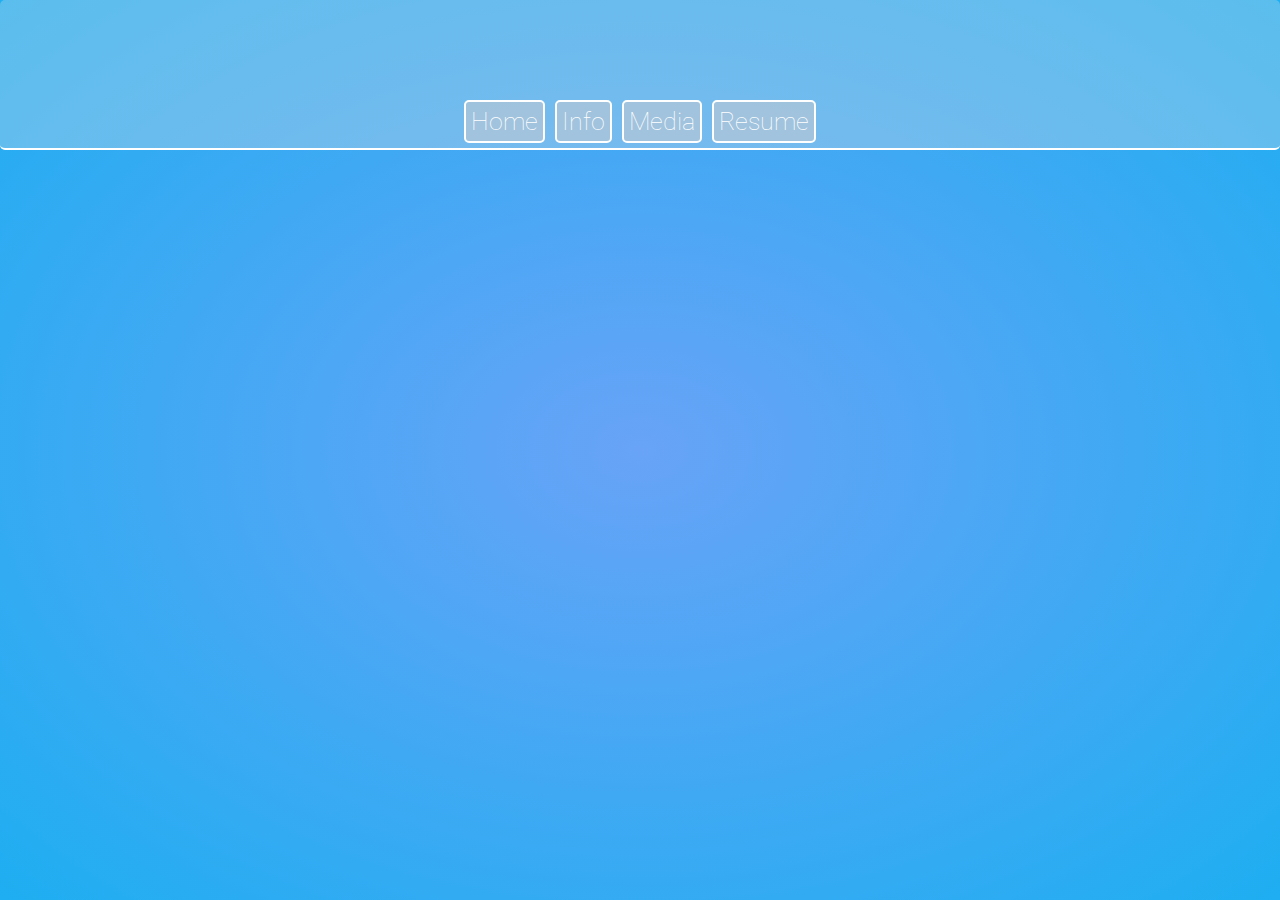
<file: index.html>
<!DOCTYPE html>
<html lang="en">
<head>
  <meta charset="UTF-8">
  <meta name="viewport" content="width=device-width, initial-scale=1.0">
  <title>Document</title>
  <link rel="stylesheet" href="./CSS/style.css">
</head>
<body>
  <div class="nav-btn-homr-page">
    <a  class="btn-nav" href="./index.html">Home</a>
    <a  class="btn-nav" href="./Info.html">Info</a>
    <a  class="btn-nav" href="./media.html">Media</a>
    <a  class="btn-nav" href="./resume.html">Resume</a>
    

</div>


<link href="https://fonts.googleapis.com/css?family=Roboto:100" rel="stylesheet">
<p id='head1' class='header'>Welcome to my Blog</p>
<p id='head2' class='header'>Just</p>
<p id='head3' class='header'>For you</p>
<p id='head4' class='header'>simple and awesome all the time</p>


  <div class='light x1'></div>
  <div class='light x2'></div>
  <div class='light x3'></div>
  <div class='light x4'></div>
  <div class='light x5'></div>
  <div class='light x6'></div>
  <div class='light x7'></div>
  <div class='light x8'></div>
  <div class='light x9'></div>



  
</body>
</html>
</file>
<file: CSS/style.css>
body {
    margin: 0;
    height: 100vh;
    font-weight: 100;
    background: radial-gradient(#68a3f7,#1eaef1);
    -webkit-overflow-Y: hidden;
    -moz-overflow-Y: hidden;
    -o-overflow-Y: hidden;
    overflow-y: hidden;
    -webkit-animation: fadeIn 1 1s ease-out;
    -moz-animation: fadeIn 1 1s ease-out;
    -o-animation: fadeIn 1 1s ease-out;
    animation: fadeIn 1 1s ease-out;
}

button{
  position: absolute;
  border: 2px solid white;
  background: transparent;
  font-family: 'Roboto', sans-serif;
  color: white;
  width: 250px;
  height: 50px;
  font-size: 2em;
  border-radius: 5px;
  opacity: .5;
  top: 60vh;
  bottom: 0px;
  left: 0px;
  right: 0px;
  margin: auto;
  transition: .3s;
}

button:hover{
  border: 2px solid #104F55;
  background-color: rgba(365,365,365,0.5);
  cursor: pointer;
  color: #104F55;
  opacity: .8;
  transition: .3s;
  box-shadow: 0 8px 16px 0 rgba(0,0,0,0.2);
}

.light {
    position: absolute;
    width: 0px;
    opacity: .75;
    background-color: white;
    box-shadow: #e9f1f1 0px 0px 20px 2px;
    opacity: 0;
    top: 100vh;
    bottom: 0px;
    left: 0px;
    right: 0px;
    margin: auto;
}

.x1{
  -webkit-animation: floatUp 4s infinite linear;
  -moz-animation: floatUp 4s infinite linear;
  -o-animation: floatUp 4s infinite linear;
  animation: floatUp 4s infinite linear;
   -webkit-transform: scale(1.0);
   -moz-transform: scale(1.0);
   -o-transform: scale(1.0);
  transform: scale(1.0);
}

.x2{
  -webkit-animation: floatUp 7s infinite linear;
  -moz-animation: floatUp 7s infinite linear;
  -o-animation: floatUp 7s infinite linear;
  animation: floatUp 7s infinite linear;
  -webkit-transform: scale(1.6);
  -moz-transform: scale(1.6);
  -o-transform: scale(1.6);
  transform: scale(1.6);
  left: 15%;
}

.x3{
  -webkit-animation: floatUp 2.5s infinite linear;
  -moz-animation: floatUp 2.5s infinite linear;
  -o-animation: floatUp 2.5s infinite linear;
  animation: floatUp 2.5s infinite linear;
  -webkit-transform: scale(.5);
  -moz-transform: scale(.5);
  -o-transform: scale(.5);
  transform: scale(.5);
  left: -15%;
}

.x4{
  -webkit-animation: floatUp 4.5s infinite linear;
  -moz-animation: floatUp 4.5s infinite linear;
  -o-animation: floatUp 4.5s infinite linear;
  animation: floatUp 4.5s infinite linear;
  -webkit-transform: scale(1.2);
  -moz-transform: scale(1.2);
  -o-transform: scale(1.2);
  transform: scale(1.2);
  left: -34%;
}

.x5{
  -webkit-animation: floatUp 8s infinite linear;
  -moz-animation: floatUp 8s infinite linear;
  -o-animation: floatUp 8s infinite linear;
  animation: floatUp 8s infinite linear;
  -webkit-transform: scale(2.2);
  -moz-transform: scale(2.2);
  -o-transform: scale(2.2);
  transform: scale(2.2);
  left: -57%;
}

.x6{
  -webkit-animation: floatUp 3s infinite linear;
  -moz-animation: floatUp 3s infinite linear;
  -o-animation: floatUp 3s infinite linear;
  animation: floatUp 3s infinite linear;
  -webkit-transform: scale(.8);
  -moz-transform: scale(.8);
  -o-transform: scale(.8);
  transform: scale(.8);
  left: -81%;
}

.x7{
  -webkit-animation: floatUp 5.3s infinite linear;
  -moz-animation: floatUp 5.3s infinite linear;
  -o-animation: floatUp 5.3s infinite linear;
  animation: floatUp 5.3s infinite linear;
  -webkit-transform: scale(3.2);
  -moz-transform: scale(3.2);
  -o-transform: scale(3.2);
  transform: scale(3.2);
  left: 37%;
}

.x8{
  -webkit-animation: floatUp 4.7s infinite linear;
  -moz-animation: floatUp 4.7s infinite linear;
  -o-animation: floatUp 4.7s infinite linear;
  animation: floatUp 4.7s infinite linear;
  -webkit-transform: scale(1.7);
  -moz-transform: scale(1.7);
  -o-transform: scale(1.7);
  transform: scale(1.7);
  left: 62%;
}

.x9{
  -webkit-animation: floatUp 4.1s infinite linear;
  -moz-animation: floatUp 4.1s infinite linear;
  -o-animation: floatUp 4.1s infinite linear;
  animation: floatUp 4.1s infinite linear;
  -webkit-transform: scale(0.9);
  -moz-transform: scale(0.9);
  -o-transform: scale(0.9);
  transform: scale(0.9);
  left: 85%;
}

button:focus{
  outline: none;
}

@-webkit-keyframes floatUp{
  0%{top: 100vh; opacity: 0;}
  25%{opacity: 1;}
  50%{top: 0vh; opacity: .8;}
  75%{opacity: 1;}
  100%{top: -100vh; opacity: 0;}
}
@-moz-keyframes floatUp{
  0%{top: 100vh; opacity: 0;}
  25%{opacity: 1;}
  50%{top: 0vh; opacity: .8;}
  75%{opacity: 1;}
  100%{top: -100vh; opacity: 0;}
}
@-o-keyframes floatUp{
  0%{top: 100vh; opacity: 0;}
  25%{opacity: 1;}
  50%{top: 0vh; opacity: .8;}
  75%{opacity: 1;}
  100%{top: -100vh; opacity: 0;}
}
@keyframes floatUp{
  0%{top: 100vh; opacity: 0;}
  25%{opacity: 1;}
  50%{top: 0vh; opacity: .8;}
  75%{opacity: 1;}
  100%{top: -100vh; opacity: 0;}
}

.header{
  position: absolute;
  top: 40%;
  left: 50%;
  transform: translate(-50%, -50%);
  font-family: 'Roboto', sans-serif;
  font-weight: 200;
  color: white;
  font-size: 2em;
}

#head1, #head2,#head3, #head4, #head5{
  opacity: 0;
}

#head1{
  -webkit-animation: fadeOut 1 5s ease-in;
  -moz-animation: fadeOut 1 5s ease-in;
  -o-animation: fadeOut 1 5s ease-in;
  animation: fadeOut 1 5s ease-in;
}

#head2{
  -webkit-animation: fadeOut 1 5s ease-in;
  -moz-animation: fadeOut 1 5s ease-in;
  -o-animation: fadeOut 1 5s ease-in;
  animation: fadeOut 1 5s ease-in;
  -webkit-animation-delay: 6s;
  -moz-animation-delay: 6s;
  -o-animation-delay: 6s;
  animation-delay: 6s;
}

#head3{
  -webkit-animation: fadeOut 1 5s ease-in;
  -moz-animation: fadeOut 1 5s ease-in;
  -o-animation: fadeOut 1 5s ease-in;
  animation: fadeOut 1 5s ease-in;
  -webkit-animation-delay: 12s;
  -moz-animation-delay: 12s;
  -o-animation-delay: 12s;
  animation-delay: 12s;
}

#head4{
  -webkit-animation: fadeOut 1 5s ease-in;
  -moz-animation: fadeOut 1 5s ease-in;
  -o-animation: fadeOut 1 5s ease-in;
  animation: fadeOut 1 5s ease-in;
  -webkit-animation-delay: 17s;
  -moz-animation-delay: 17s;
  -o-animation-delay: 17s;
  animation-delay: 17s;
}

#head5{
  -webkit-animation: finalFade 1 5s ease-in;
  -moz-animation: finalFade 1 5s ease-in;
  -o-animation: finalFade 1 5s ease-in;
  animation: finalFade 1 5s ease-in;
  -webkit-animation-fill-mode: forwards;
  -moz-animation-fill-mode: forwards;
  -o-animation-fill-mode: forwards;
  animation-fill-mode: forwards;
  -webkit-animation-delay: 22s;
  -moz-animation-delay: 22s;
  -o-animation-delay: 22s;
  animation-delay: 22s;
}

@-webkit-keyframes fadeIn{
  from{opacity: 0;}
  to{opacity: 1;}
}

@-moz-keyframes fadeIn{
  from{opacity: 0;}
  to{opacity: 1;}
}

@-o-keyframes fadeIn{
  from{opacity: 0;}
  to{opacity: 1;}
}

@keyframes fadeIn{
  from{opacity: 0;}
  to{opacity: 1;}
}

@-webkit-keyframes fadeOut{
  0%{opacity: 0;}
  30%{opacity: 1;}
  80%{opacity: .9;}
  100%{opacity: 0;}
}

@-moz-keyframes fadeOut{
  0%{opacity: 0;}
  30%{opacity: 1;}
  80%{opacity: .9;}
  100%{opacity: 0;}
}

@-o-keyframes fadeOut{
  0%{opacity: 0;}
  30%{opacity: 1;}
  80%{opacity: .9;}
  100%{opacity: 0;}
}

@keyframes fadeOut{
  0%{opacity: 0;}
  30%{opacity: 1;}
  80%{opacity: .9;}
  100%{opacity: 0;}
}

@-webkit-keyframes finalFade{
  0%{opacity: 0;}
  30%{opacity: 1;}
  80%{opacity: .9;}
  100%{opacity: 1;}
}

@-moz-keyframes finalFade{
  0%{opacity: 0;}
  30%{opacity: 1;}
  80%{opacity: .9;}
  100%{opacity: 1;}
}

@-o-keyframes finalFade{
  0%{opacity: 0;}
  30%{opacity: 1;}
  80%{opacity: .9;}
  100%{opacity: 1;}
}

@keyframes finalFade{
  0%{opacity: 0;}
  30%{opacity: 1;}
  80%{opacity: .9;}
  100%{opacity: 1;}
}

#footer{
  font-family: 'Roboto', sans-serif;
  font-size: 1.2em;
  color: white;
  position: fixed;
  -webkit-transform: translate(95vw,90vh);
  -moz-transform: translate(95vw,90vh);
  transform: translate(95vw,90vh);
  transform: translate(95vw,90vh);
}

.nav-btn-homr-page{
   display: flex;
   justify-content: center;
   background-color: rgba(232, 230, 230, 0.3);
   align-items: center;
   border-bottom: solid white 2px;
   border-radius: 5px;

}


.btn-nav{
  width: fit-content;
  height: fit-content;  
  border: solid white 2px;
  margin: 5px;
  text-decoration: none;
  cursor: pointer;
  font-size: 25px;
  background-color: rgba(207, 204, 204, 0.5);
  padding: 5px;
  border-radius: 5px;
  margin-top: 100px;
  color: #feffff;
  font-family: 'Roboto', sans-serif;
  border-radius: 5px;
  
 
}
.btn-nav:hover{
    width: fit-content;
    height: fit-content;  
    border: solid white 2px;
    margin: 5px;
    text-decoration: none;
    cursor: pointer;
    font-size: 25px;
    background-color: rgba(172, 170, 170, 0.5);
    padding: 5px;
    border-radius: 5px;
    margin-top: 100px;
    color: #feffff;
    font-family: 'Roboto', sans-serif;
    border-radius: 5px;
   
  }



  .btn-nav:active{
    width: fit-content;
    height: fit-content;  
    border: solid white 4px;
    margin: 5px;
    text-decoration: none;
    cursor: pointer;
    font-size: 25px;
    background-color: rgba(172, 170, 170, 0.5);
    padding: 5px;
    border-radius: 5px;
    margin-top: 100px;
    color: #feffff;
    font-family: 'Roboto', sans-serif;
    border-radius: 5px;
   
  }
</file>
